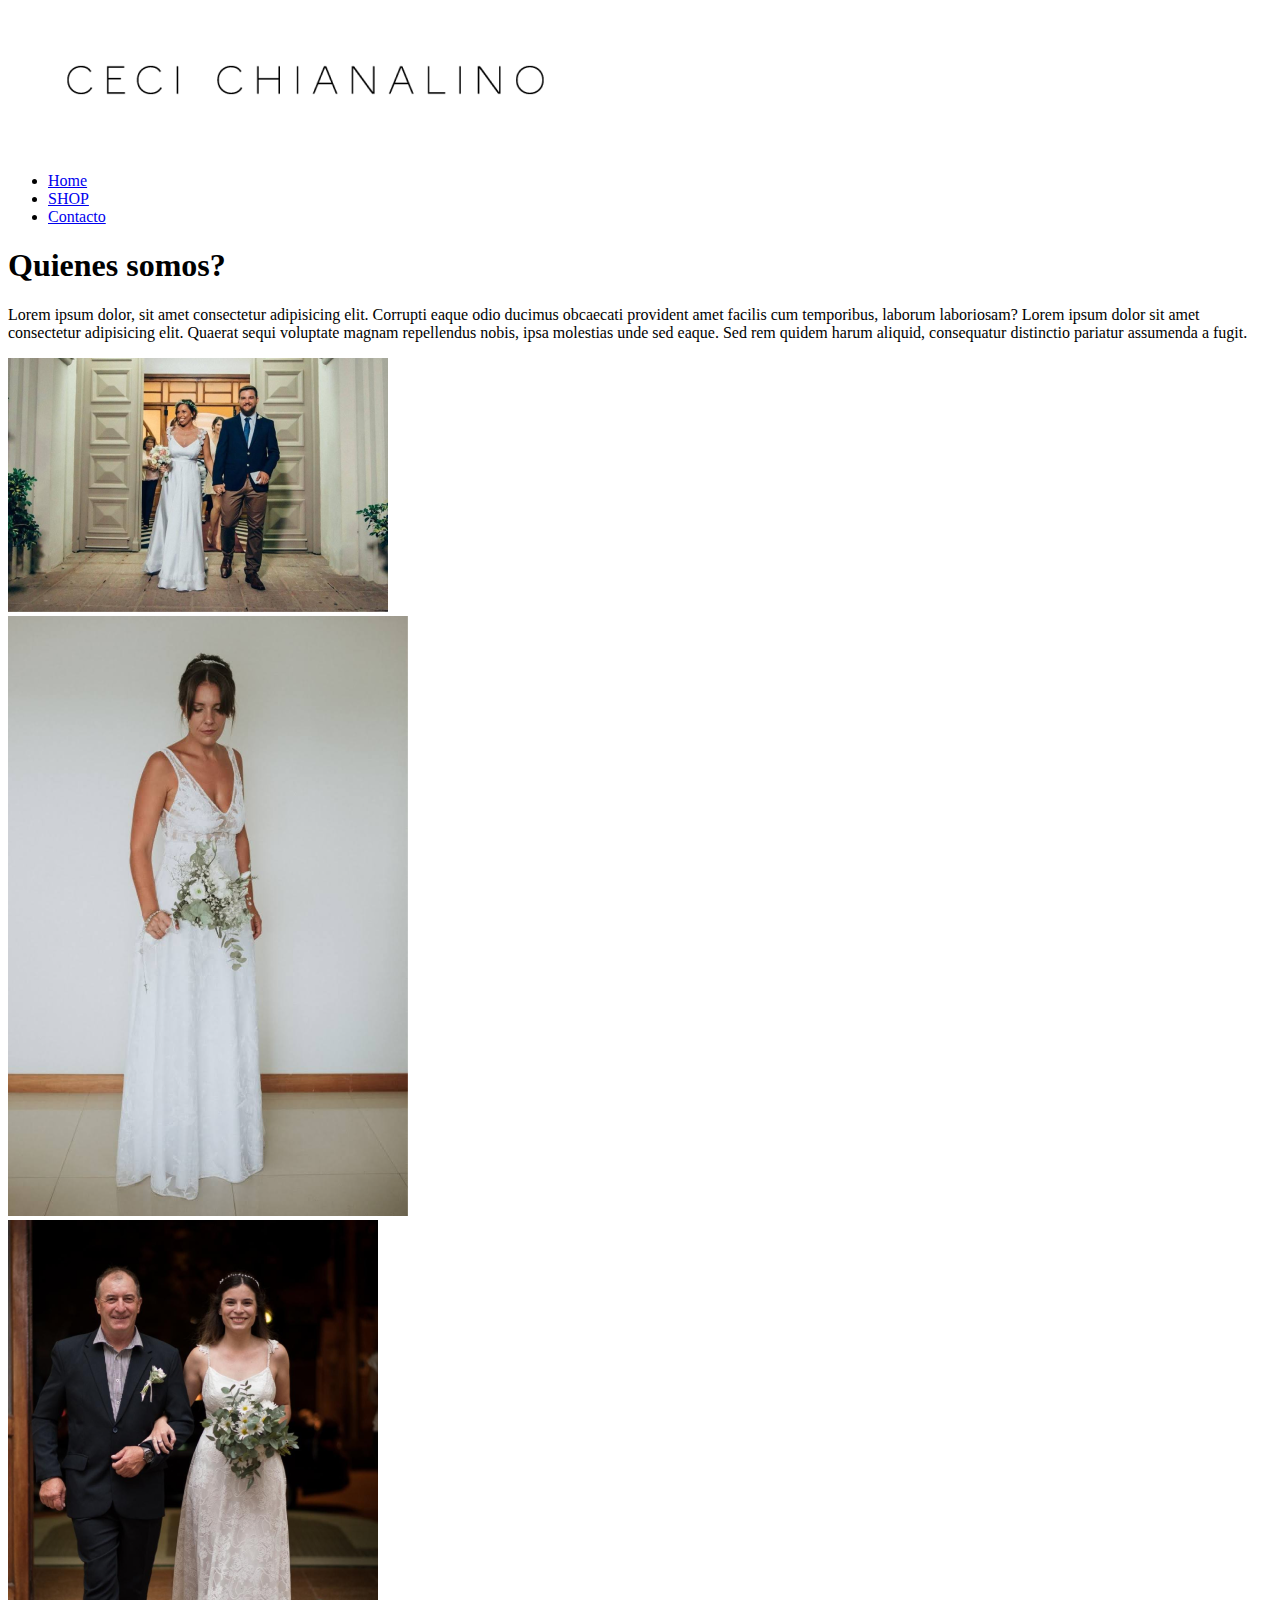
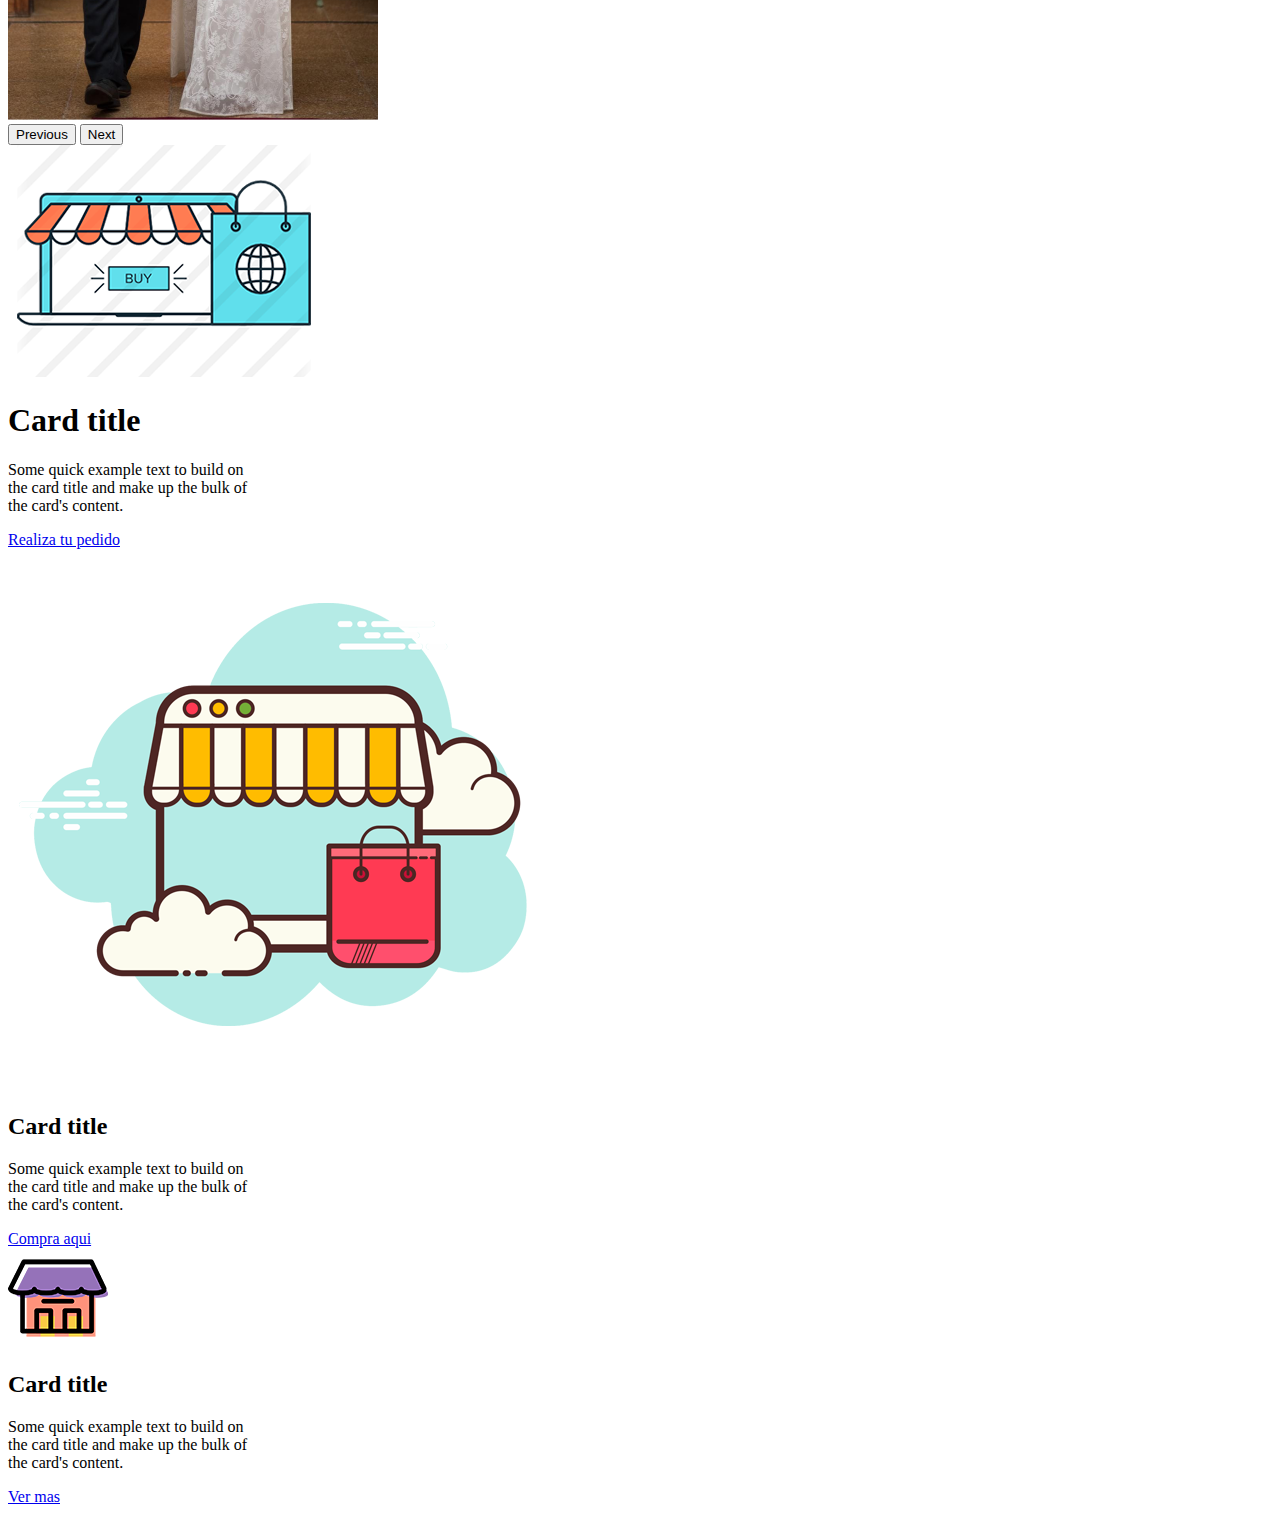
<file: index.html>
<!DOCTYPE html>
<html lang="en">
<head>
    <meta charset="UTF-8">
    <meta http-equiv="X-UA-Compatible" content="IE=edge">
    <meta name="viewport" content="width=, initial-scale=1.0">
    <!-- CSS only -->
    <link href="https://cdn.jsdelivr.net/npm/bootstrap@5.2.0/dist/css/bootstrap.min.css" rel="stylesheet" integrity="sha384-gH2yIJqKdNHPEq0n4Mqa/HGKIhSkIHeL5AyhkYV8i59U5AR6csBvApHHNl/vI1Bx" crossorigin="anonymous">
   <link rel="stylesheet" href="css/#styles.css">
    <title>HOME</title>
</head>
<body>
    <header class=conteiner-fluid>
       <div class="row">
        
        <img class="col-4" src="img/LogoCeci.png" alt="logo de la marca">
             
        <nav class=" col-8 navbar navbar-expand-lg ">
            <div class="container-fluid">
              <div class="collapse navbar-collapse" id="navbarNav">
                <ul class="navbar-nav">
                  <li class="nav-item">
                    <a class="nav-link active" aria-current="page" href="#">Home</a>
                  </li>
                  <li class="nav-item">
                    <a class="nav-link" href="pages/shop.html">SHOP</a>
                  </li>
                  <li class="nav-item">
                    <a class="nav-link" href="pages/contacto.html">Contacto</a>
                  </li>
                </ul>
              </div>
            </div>
          </nav>
        </div>
        <div class=" d-flex ml-4">
       <h1 > Quienes somos?</h1>
      </div>
    </header>
<main class="conteiner-fluid">
  <div class="d-flex col-auto m-4 gap-2 justify-content-center align-item-center ">
    <p class="col-6">
      Lorem ipsum dolor, sit amet consectetur adipisicing elit. Corrupti eaque odio ducimus obcaecati provident amet facilis cum temporibus, laborum laboriosam?
      Lorem ipsum dolor sit amet consectetur adipisicing elit. Quaerat sequi voluptate magnam repellendus nobis, ipsa molestias unde sed eaque. Sed rem quidem harum aliquid, consequatur distinctio pariatur assumenda a fugit.
    
    </p>
    <div id="carouselExampleControls" class="carousel slide col-6" data-bs-ride="carousel">
      <div class="carousel-inner">
        <div class="carousel-item img-fluid active">
          <img src="img/novios1.png" class="d-block w-15 bg-imagen1" alt="...">
        </div>
        <div class="carousel-item img-fluid">
          <img src="img/novia2.png" class="d-block w-15 bg-imagen2" alt="...">
        </div>
        <div class="carousel-item img-fluid">
          <img src="img/novios3.png" class="d-block w-15 bg-imagen3" alt="...">
        </div>
      </div>
      <button class="carousel-control-prev" type="button" data-bs-target="#carouselExampleControls" data-bs-slide="prev">
        <span class="carousel-control-prev-icon" aria-hidden="true"></span>
        <span class="visually-hidden">Previous</span>
      </button>
      <button class="carousel-control-next" type="button" data-bs-target="#carouselExampleControls" data-bs-slide="next">
        <span class="carousel-control-next-icon" aria-hidden="true"></span>
        <span class="visually-hidden">Next</span>
      </button>
    </div>
    
  </div>

</main>


<footer class="conteiner-fluid footer"> 
<div class="row gap-3 mt-5 col-auto justify-content-center align-item-center m-auto">
    <div class="card col-4" style="width: 15rem;">
      <img src="img/tiendaDos.png" class="card-img-top img-fluid" alt="...">
      <div class="card-body ">
        <h1 class="card-title">Card title</h1>
        <p class="card-text">Some quick example text to build on the card title and make up the bulk of the card's content.</p>
        <a href="#" class="btn btn-primary btn-block">Realiza tu pedido</a>
      </div>
    </div>
    <div class="card col-4" style="width: 15rem;">
      <img src="img/tienda.png" class="card-img-top img-fluid" alt="...">
      <div class="card-body">
        <h2 class="card-title">Card title</h2>
        <p class="card-text">Some quick example text to build on the card title and make up the bulk of the card's content.</p>
        <a href="#" class="btn btn-primary btn-block">Compra aqui</a>
      </div>
    </div>
    <div class="card col-4" style="width: 15rem; ">
      <img src="img/recibilo.png" class="card-img-top img-fluid" alt="...">
      <div class="card-body">
        <h2 class="card-title">Card title</h2>
        <p class="card-text">Some quick example text to build on the card title and make up the bulk of the card's content.</p>
        <a href="#" class="btn btn-primary byn-block">Ver mas</a>
      </div>
    </div>
</div>
</footer>



<!-- JavaScript Bundle with Popper -->
<script src="https://cdn.jsdelivr.net/npm/bootstrap@5.2.0/dist/js/bootstrap.bundle.min.js" integrity="sha384-A3rJD856KowSb7dwlZdYEkO39Gagi7vIsF0jrRAoQmDKKtQBHUuLZ9AsSv4jD4Xa" crossorigin="anonymous"></script>
</body>
</html>
</file>
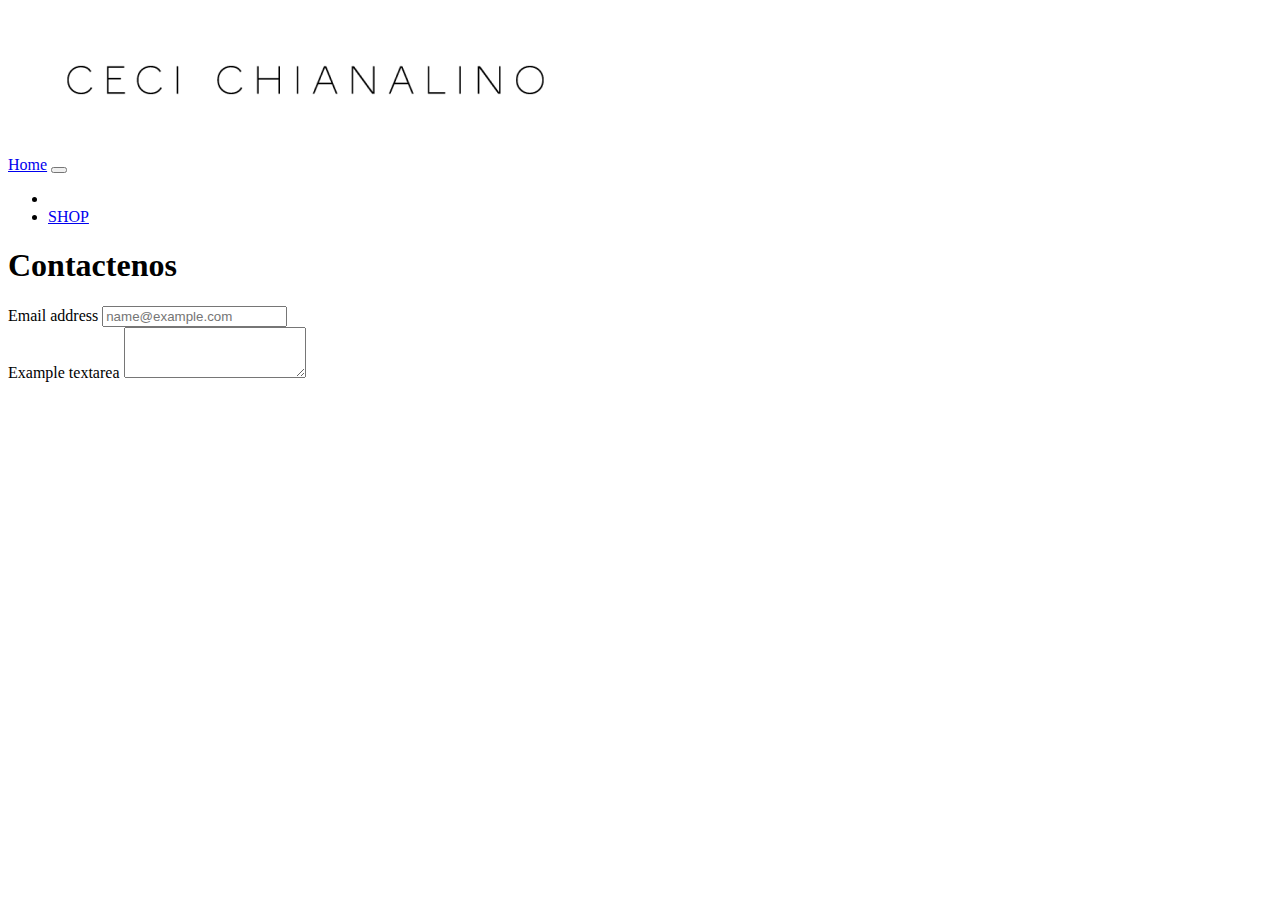
<file: pages/contacto.html>
<!DOCTYPE html>
<html lang="en">
<head>
    <meta charset="UTF-8">
    <meta http-equiv="X-UA-Compatible" content="IE=edge">
    <meta name="viewport" content="width=device-width, initial-scale=1.0">
    <link href="https://cdn.jsdelivr.net/npm/bootstrap@5.2.0/dist/css/bootstrap.min.css" rel="stylesheet" integrity="sha384-gH2yIJqKdNHPEq0n4Mqa/HGKIhSkIHeL5AyhkYV8i59U5AR6csBvApHHNl/vI1Bx" crossorigin="anonymous">
<link rel="stylesheet" href="../css/#styles.css">
    <title>Document</title>
</head>
<body>
    <header class="conteiner-fluid">

      <div class="row"> 
         <img class="col-4" src="../img/LogoCeci.png" alt="logo de la marca">
               
          <nav class=" col-8 navbar navbar-expand-lg ">
              <div class="container-fluid">
                <a class="navbar-brand" href="../index.html">Home</a>
                <button class="navbar-toggler" type="button" data-bs-toggle="collapse" data-bs-target="#navbarNav" aria-controls="navbarNav" aria-expanded="false" aria-label="Toggle navigation">
                  <span class="navbar-toggler-icon"></span>
                </button>
                <div class="collapse navbar-collapse" id="navbarNav">
                  <ul class="navbar-nav">
                    <li class="nav-item">
                    <li class="nav-item">
                      <a class="nav-link" href="../pages/shop.html">SHOP</a>
                    </li>
                  
                  </ul>
                </div>
              </div>
            </nav>
          </div>
      </div class="row"> 

       
    </header>

    <main class="main row col-auto m-4 gap-2 justify-content-center align-item-center ">
        <h1 > Contactenos</h1>
        <div class="mb-3">
            <label for="exampleFormControlInput1" class="form-label">Email address</label>
            <input type="email" class="form-control" id="exampleFormControlInput1" placeholder="name@example.com">
          </div>
          <div class="mb-3">
            <label for="exampleFormControlTextarea1" class="form-label">Example textarea</label>
            <textarea class="form-control" id="exampleFormControlTextarea1" rows="3"></textarea>
          </div>
    </main>






    <script src="https://cdn.jsdelivr.net/npm/bootstrap@5.2.0/dist/js/bootstrap.bundle.min.js" integrity="sha384-A3rJD856KowSb7dwlZdYEkO39Gagi7vIsF0jrRAoQmDKKtQBHUuLZ9AsSv4jD4Xa" crossorigin="anonymous"></script>

</body>
</html>
</file>
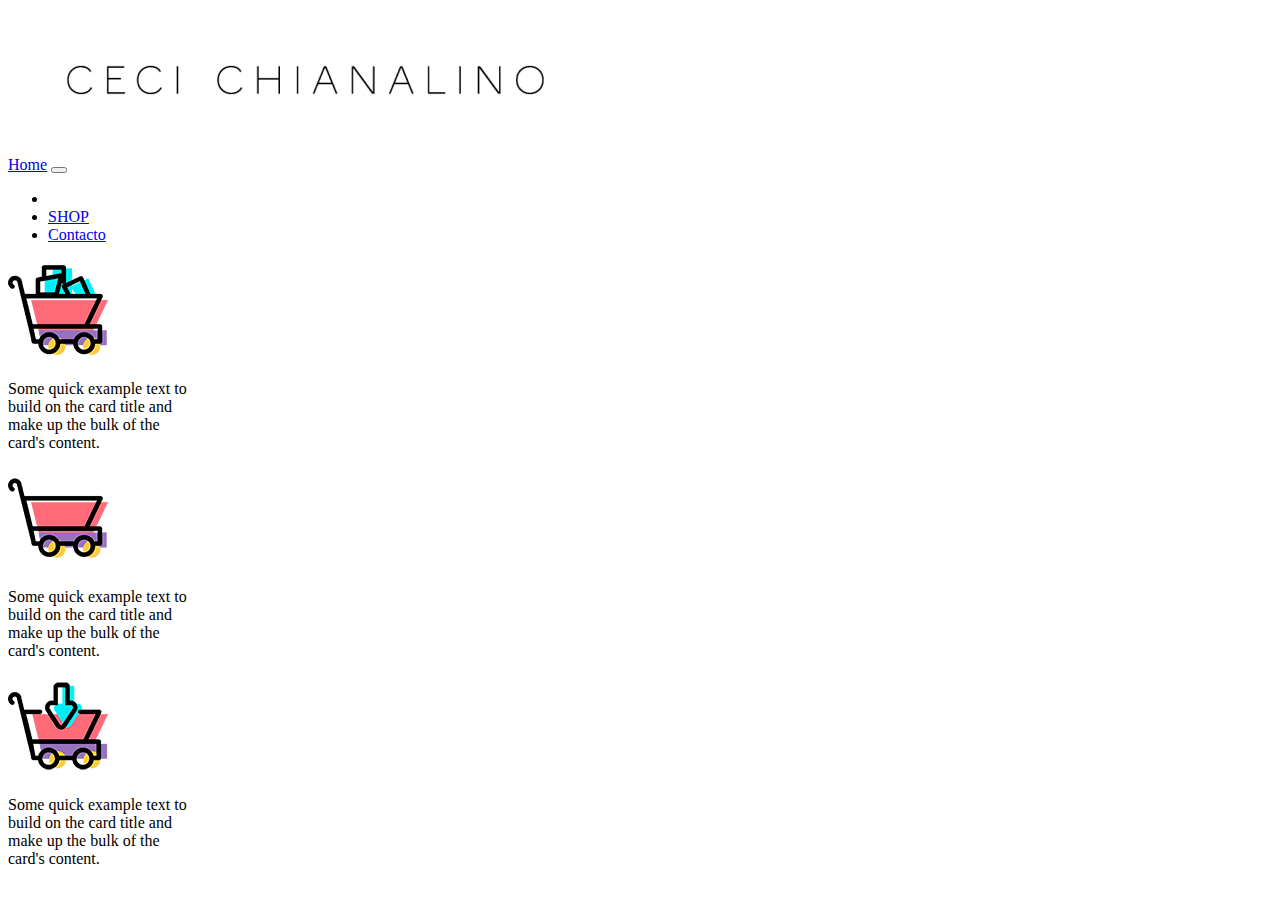
<file: pages/shop.html>
<!DOCTYPE html>
<html lang="en">
<head>
    <meta charset="UTF-8">
    <meta http-equiv="X-UA-Compatible" content="IE=edge">
    <meta name="viewport" content="width=device-width, initial-scale=1.0">
    <link href="https://cdn.jsdelivr.net/npm/bootstrap@5.2.0/dist/css/bootstrap.min.css" rel="stylesheet" integrity="sha384-gH2yIJqKdNHPEq0n4Mqa/HGKIhSkIHeL5AyhkYV8i59U5AR6csBvApHHNl/vI1Bx" crossorigin="anonymous">
      
    <link rel="stylesheet" href="../css/#styles.css">
   
    <title>Diseños</title>
</head>
<body>
    <header class=conteiner-fluid>
        <div class="row ">
         
         <img class="col-4" src="../img/LogoCeci.png" alt="logo de la marca">
              
         <nav class=" col-8 navbar navbar-expand-lg ">
             <div class="container-fluid">
               <a class="navbar-brand" href="../index.html">Home</a>
               <button class="navbar-toggler" type="button" data-bs-toggle="collapse" data-bs-target="#navbarNav" aria-controls="navbarNav" aria-expanded="false" aria-label="Toggle navigation">
                 <span class="navbar-toggler-icon"></span>
               </button>
               <div class="collapse navbar-collapse" id="navbarNav">
                 <ul class="navbar-nav">
                   <li class="nav-item">
                     <a class="nav-link active" aria-current="page" href="#"> </a>
                   </li>
                   <li class="nav-item">
                     <a class="nav-link" href="../pages/shop.html">SHOP</a>
                   </li>
                   <li class="nav-item">
                     <a class="nav-link" href="../pages/contacto.html">Contacto</a>
                   </li>
                 </ul>
               </div>
             </div>
           </nav>
         </div>
     </header>
     <main class="conteiner-fluid">
      <div class="d-flex col-auto m-4 gap-2 justify-content-center align-item-center mt-5">
        <div class="card img-fluid" style="width: 12rem;">
          <img src="../img/agregar.png" class="card-img-top" alt="...">
          <div class="card-body">
            <p class="card-text">Some quick example text to build on the card title and make up the bulk of the card's content.</p>
          </div>
        </div>
        <div class="card img-fluid" style="width: 12rem;">
          <img src="../img/carrito.png" class="card-img-top" alt="...">
          <div class="card-body">
            <p class="card-text">Some quick example text to build on the card title and make up the bulk of the card's content.</p>
          </div>
        </div>
        <div class="card img-fluid" style="width: 12rem;">
          <img src="../img/comprar.png" class="card-img-top" alt="...">
          <div class="card-body">
            <p class="card-text">Some quick example text to build on the card title and make up the bulk of the card's content.</p>
          </div> 
        </div>
      </div>
     </main>
    
     <script src="https://cdn.jsdelivr.net/npm/bootstrap@5.2.0/dist/js/bootstrap.bundle.min.js" integrity="sha384-A3rJD856KowSb7dwlZdYEkO39Gagi7vIsF0jrRAoQmDKKtQBHUuLZ9AsSv4jD4Xa" crossorigin="anonymous"></script>

</body>
</html>
</file>
